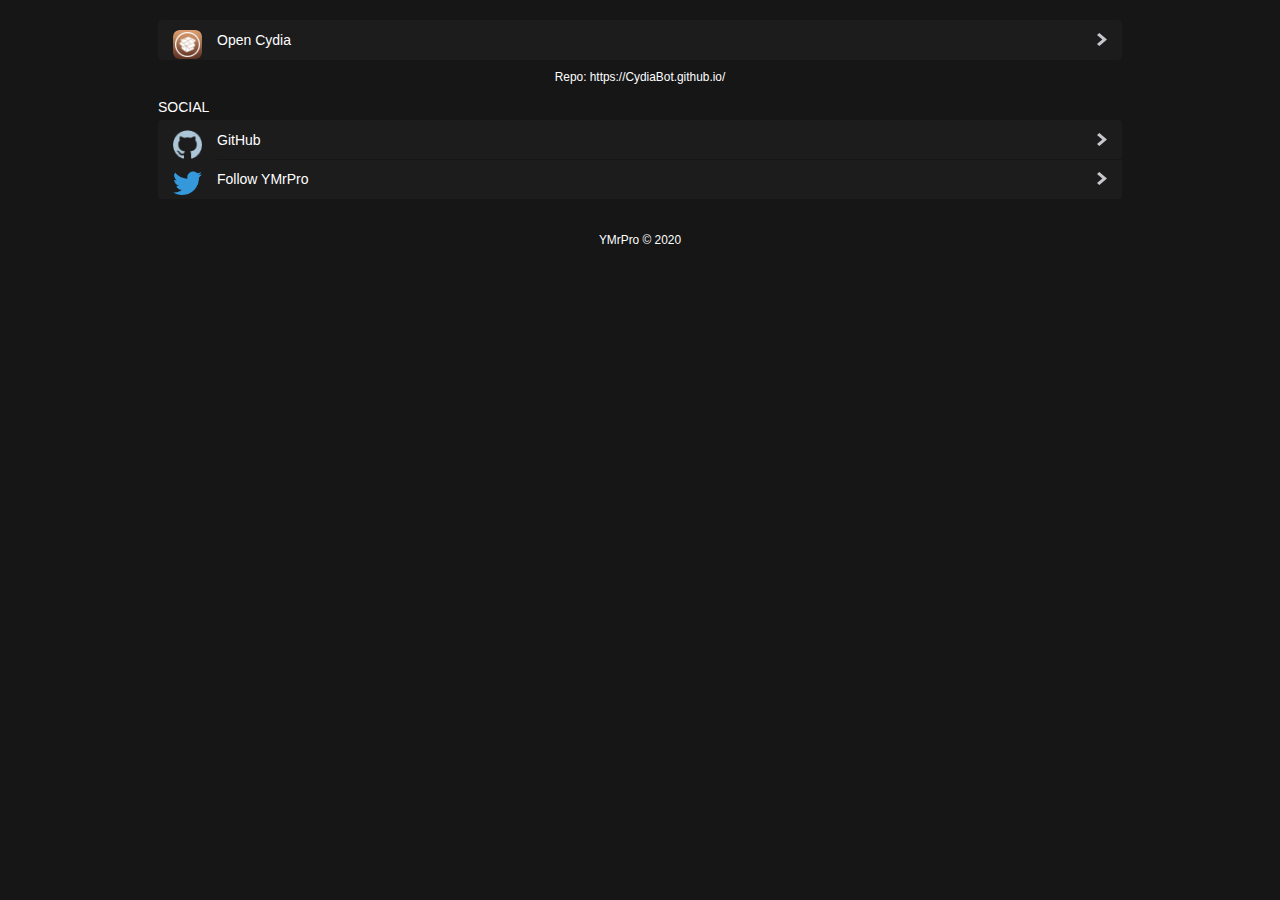
<file: index.html>
﻿<html lang="en"><head>
	<title>CydiaBot</title>
	<noscript>
		<link rel="stylesheet" href="ios7.min.css?_=d" type="text/css">
	</noscript>
	<meta name="viewport" content="initial-scale=1, maximum-scale=1, user-scalable=0">
	<meta http-equiv="Content-Type" content="text/html; charset=UTF-8">
	<meta charset="utf-8">
<script src="jquery-3.2.1.min.js"></script><script src="description.js?_=d"></script><link rel="stylesheet" href="ios7.min.css?_=d" type="text/css"><link rel="stylesheet" href="ios7dark.css?_=d" type="text/css"></head>


<body onload="loadPackages();">
	<main id="content">
		
		<ul>
			<li class="has-icon">
				<a href="cydia://url/https://cydia.saurik.com/api/share#?source=https://CydiaBot.github.io/" role="button">
					<img style="border-radius: 20%;" href="cydia7.png" alt="" srcset="cydia7.png 2x, cydia7.png 3x" class="icon">
					<label>Open Cydia</label>
				</a>
			</li>
		</ul>
		<p style="text-align: center; font-size: 85%;" role="footer" id="neo">Repo: https://CydiaBot.github.io/</p>
		<noscript>
			<h2></h2><ul style="background:#ff0000"><center><li><p>Error JavaScript Disabled.</p></li></center></ul>
		</noscript>
		
		
		<h2 role="header">Social</h2>
		<ul>
			<li class="has-icon">
				<a href="https://github.com/CydiaBot" target="_blank" role="button">
					<img style="border-radius: 20%;" href="github.png" alt="" srcset="github.png 2x, github.png 3x" class="icon">
					<label>GitHub</label>
				</a>
			</li>
			
			<li class="has-icon">
				<a href="https://twitter.com/YMrPro" target="_blank" role="button">
					<img style="border-radius: 20%;" href="twitter.png" alt="" srcset="twitter.png 2x, twitter.png 3x" class="icon">
					<label>Follow YMrPro</label>
				</a>
			</li>
			
		</ul>
		
		
	</main>
	<p style="text-align: center; font-size: 85%; margin-top: 10px;" role="footer" id="neo">YMrPro © 2020</p>

</body></html>
</file>
<file: ios7dark.css>
button,
hr,
input {
    overflow: visible
}

audio,
canvas,
progress,
video {
    display: inline-block
}

progress,
sub,
sup {
    vertical-align: baseline
}

button,
hr,
iframe {
    border: 0
}

abbr[title],
h2 a:active,
h2 a:focus,
h2 a:hover {
    text-decoration: underline
}

button,
legend,
ul {
    padding: 0
}

body>header:after,
ul li:after,
ul:after,
ul:before {
    content: ""
}

html {
    line-height: 1.15;
    -ms-text-size-adjust: 100%;
    -webkit-text-size-adjust: 100%
}

article,
aside,
details,
footer,
header,
menu,
nav,
section {
    display: block
}

h1 {
    font-size: 2em;
    margin: .67em 0
}

figcaption,
figure,
main {
    display: block
}

figure {
    margin: 1em 40px
}

hr {
    box-sizing: content-box
}

code,
kbd,
pre,
samp {
    font-family: monospace, monospace;
    font-size: 1em
}

a {
    background-color: transparent;
    -webkit-text-decoration-skip: objects
}

abbr[title] {
    border-bottom: none;
    text-decoration: underline dotted
}

dfn {
    font-style: italic
}

mark {
    background-color: #ff0;
    color: #000
}

small {
    font-size: 80%
}

sub,
sup {
    font-size: 75%;
    line-height: 0;
    position: relative
}

sub {
    bottom: -.25em
}

sup {
    top: -.5em
}

audio:not([controls]) {
    display: none;
    height: 0
}

img {
    border-style: none
}

svg:not(:root) {
    overflow: hidden
}

button,
input,
optgroup,
select,
textarea {
    font-family: sans-serif;
    font-size: 100%;
    line-height: 1.15;
    margin: 0
}

button,
input {}

button,
select {
    text-transform: none
}

[type=reset],
[type=submit],
button,
html [type=button] {
    -webkit-appearance: button
}

[type=button]::-moz-focus-inner,
[type=reset]::-moz-focus-inner,
[type=submit]::-moz-focus-inner,
button::-moz-focus-inner {
    border-style: none;
    padding: 0
}

[type=button]:-moz-focusring,
[type=reset]:-moz-focusring,
[type=submit]:-moz-focusring,
button:-moz-focusring {
    outline: ButtonText dotted 1px
}

fieldset {
    padding: .35em .75em .625em
}

legend {
    box-sizing: border-box;
    color: inherit;
    display: table;
    max-width: 100%;
    white-space: normal
}

progress {}

textarea {
    overflow: auto
}

[type=checkbox],
[type=radio] {
    box-sizing: border-box;
    padding: 0
}

[type=number]::-webkit-inner-spin-button,
[type=number]::-webkit-outer-spin-button {
    height: auto
}

[type=search] {
    -webkit-appearance: textfield;
    outline-offset: -2px
}

[type=search]::-webkit-search-cancel-button,
[type=search]::-webkit-search-decoration {
    -webkit-appearance: none
}

::-webkit-file-upload-button {
    -webkit-appearance: button;
    font: inherit
}

summary {
    display: list-item
}

[hidden],
template {
    display: none
}


.font-body,
body {
    font:14px -apple-system-font,".Helvetica NeueUI","Helvetica Neue",sans-serif;
}

.font-subtitle,
[role=footer],
body>p,
h2 {
    font-size: 14px;
    font-weight: 400
}

.font-bold,
b,
strong {
    font-weight: 600
}

.font-heading,
body>header h1 {
    font: -apple-system-headline
}

a,
button {
    color:#ff9400;
    text-decoration: none
}

button {
    background: 0 0;
    margin: 0;
    -webkit-appearance: none;
    -moz-appearance: none;
    appearance: none
}

.subpixel-line,
body>header:after,
hr,
ul li:after,
ul:after,
ul:before {
    display: block;
    width: 100%;
    height: 1px;
    background: #161616
}

.has-subpixel .subpixel-line,
.has-subpixel body>header:after,
.has-subpixel hr,
.has-subpixel ul li:after,
.has-subpixel ul:after,
.has-subpixel ul:before,
ul .has-subpixel li:after {
    height: .5px
}

.has-subpixel-3x .subpixel-line,
.has-subpixel-3x body>header:after,
.has-subpixel-3x hr,
.has-subpixel-3x ul li:after,
.has-subpixel-3x ul:after,
.has-subpixel-3x ul:before,
ul .has-subpixel-3x li:after {
    height: .33px
}

html {
    /*! Dark Color */
    background: #161616
}

html .depiction {
    background: 0 0
}

body {
    margin: 20px 0 35px
}

.cydia body {
    margin-top: 35px
}

.depiction body {
    margin-top: 0;
    margin-bottom: 0
}

@media (min-width:708px) {
    #content {
        width: 708px;
        margin: 0 auto
    }
}

@media (min-width:964px) {
    #content {
        width: 964px
    }
}

[role=footer],
body>p,
h2 {
    margin: 15px;
    color: #FFFFFF
}

@media (min-width:708px) {

    [role=footer],
    body>p,
    h2 {
        margin-left: 0;
        margin-right: 0
    }

    ul {
        border-radius: 4px
    }
}

h2 {
    text-transform: uppercase;
    margin-bottom: 5px
}

h2 a {
    color: inherit
}

body>header {
    position: fixed;
    top: 0;
    left: 0;
    width: 100%;
    height: 44px;
    z-index: 10;
    background: rgba(246, 246, 248, .85);
    -webkit-backdrop-filter: blur(20px);
    backdrop-filter: blur(20px)
}

body>header:after {
    position: absolute;
    left: 0;
    bottom: 0
}

ul,
ul li {
    position: relative
}

.cydia body>header {
    display: none
}

.cydia body>header+p {
    margin-top: -20px
}

body>header h1 {
    margin: 0;
    text-align: center;
    font-size: 18px;
    line-height: 44px
}

ul {
    margin: 5px 0 35px;
    list-style: none;
    background: #1c1c1d
}

ul:after,
ul:before {
    position: absolute;
    left: 0
}

ul:before {
    top: 0
}

ul:after {
    bottom: 0
}

ul li {
    margin-left: 15px;
    margin-bottom: -1px;
    padding: 12px 15px 12px 0
}

ul li:after {
    position: absolute;
    top: 0;
    left: 0
}

ul li:first-child:after {
    background: 0 0
}

@media (min-width:708px) {

    ul:after,
    ul:before {
        display: none
    }

    ul li:first-child,
    ul li:first-child [role=button],
    ul li:first-child [role=link],
    ul li:first-child p {
        border-top-left-radius: 4px;
        border-top-right-radius: 4px
    }

    ul li:last-child,
    ul li:last-child [role=button],
    ul li:last-child [role=link],
    ul li:last-child p {
        border-bottom-left-radius: 4px;
        border-bottom-right-radius: 4px
    }
}

ul li [role=button],
ul li [role=link],
ul li p {
    padding: 12px 15px;
    margin: -12px -15px
}

ul li.has-icon {
    margin-left: 59px;
    color: #FFFFFF;
}

ul li.has-icon [role=button],
ul li.has-icon [role=link],
ul li.has-icon p {
    margin-left: -59px;
    padding-left: 59px
}

ul li .icon {
    position: absolute;
    top: 10px;
    left: 15px;
    width: 29px;
    height: 29px
}

ul li [role=button],
ul li [role=link] {
    display: block;
    padding-right: 30px;
    -webkit-tap-highlight-color: transparent;
    position: relative;
    z-index: 2
}

ul li [role=button]:active,
ul li [role=button]:focus,
ul li [role=link]:active,
ul li [role=link]:focus {
    background-color: #000000
}

ul li [role=button]:after,
ul li [role=link]:after {
    content: "";
    display: block;
    background: url([data-uri]);
    position: absolute;
    top: 50%;
    right: 15px;
    width: 10px;
    height: 13px;
    margin-top: -7px;
    background-size: 100% 100%
}

ul li>button {
    font: inherit;
    width: 100%;
    text-align: left
}

ul li .pull-in {
    vertical-align: top
}

@media (max-width:321px) {
    ul li .pull-in {
        margin: -11px -15px
    }
}

ul+[role=footer],
ul+p {
    margin-top: -25px
}
p{
    color: #FFFFFF;
}

#credits {
    color:  white;
}

#content ul li.has-icon a {
    /*margin-left: 59px;*/
    color: #FFFFFF !important;
}

#screenshot img {
	display: inline-block;
	max-width: 100%;
	max-height: 100%;
	width: auto;
	height: 320px;
}
#screenshot {
	-webkit-overflow-scrolling:touch;
	overflow-x: scroll;
	overflow-y: hidden;
	white-space: nowrap;
	height:350px;
}
span .value {
    color: #777;
    float: right;
    text-align: right;
    margin-left: 8px;
}
</file>
<file: ios7.min.css>
button,hr,input{overflow:visible}audio,canvas,progress,video{display:inline-block}progress,sub,sup{vertical-align:baseline}button,hr,iframe{border:0}abbr[title],h2 a:active,h2 a:focus,h2 a:hover{text-decoration:underline}button,legend,ul{padding:0}body>header:after,ul li:after,ul:after,ul:before{content:""}html{line-height:1.15;-ms-text-size-adjust:100%;-webkit-text-size-adjust:100%}article,aside,details,footer,header,menu,nav,section{display:block}h1{font-size:2em;margin:.67em 0}figcaption,figure,main{display:block}figure{margin:1em 40px}hr{box-sizing:content-box}code,kbd,pre,samp{font-family:monospace,monospace;font-size:1em}a{background-color:transparent;-webkit-text-decoration-skip:objects}abbr[title]{border-bottom:none;text-decoration:underline dotted}dfn{font-style:italic}mark{background-color:#ff0;color:#000}small{font-size:80%}sub,sup{font-size:75%;line-height:0;position:relative}sub{bottom:-.25em}sup{top:-.5em}audio:not([controls]){display:none;height:0}img{border-style:none}svg:not(:root){overflow:hidden}button,input,optgroup,select,textarea{font-family:sans-serif;font-size:100%;line-height:1.15;margin:0}button,input{}button,select{text-transform:none}[type=reset],[type=submit],button,html [type=button]{-webkit-appearance:button}[type=button]::-moz-focus-inner,[type=reset]::-moz-focus-inner,[type=submit]::-moz-focus-inner,button::-moz-focus-inner{border-style:none;padding:0}[type=button]:-moz-focusring,[type=reset]:-moz-focusring,[type=submit]:-moz-focusring,button:-moz-focusring{outline:ButtonText dotted 1px}fieldset{padding:.35em .75em .625em}legend{box-sizing:border-box;color:inherit;display:table;max-width:100%;white-space:normal}progress{}textarea{overflow:auto}[type=checkbox],[type=radio]{box-sizing:border-box;padding:0}[type=number]::-webkit-inner-spin-button,[type=number]::-webkit-outer-spin-button{height:auto}[type=search]{-webkit-appearance:textfield;outline-offset:-2px}[type=search]::-webkit-search-cancel-button,[type=search]::-webkit-search-decoration{-webkit-appearance:none}::-webkit-file-upload-button{-webkit-appearance:button;font:inherit}summary{display:list-item}[hidden],template{display:none}

.font-body,body{font:14px -apple-system-font,".Helvetica NeueUI","Helvetica Neue",sans-serif;}.font-subtitle,[role=footer],body>p,h2{font-size:14px;font-weight:400}.font-bold,b,strong{font-weight:600}.font-heading,body>header h1{font:-apple-system-headline}a,button{color:#6680F9;text-decoration:none}button{background:0 0;margin:0;-webkit-appearance:none;-moz-appearance:none;appearance:none}.subpixel-line,body>header:after,hr,ul li:after,ul:after,ul:before{display:block;width:100%;height:1px;background:#c8c7cc}.has-subpixel .subpixel-line,.has-subpixel body>header:after,.has-subpixel hr,.has-subpixel ul li:after,.has-subpixel ul:after,.has-subpixel ul:before,ul .has-subpixel li:after{height:.5px}.has-subpixel-3x .subpixel-line,.has-subpixel-3x body>header:after,.has-subpixel-3x hr,.has-subpixel-3x ul li:after,.has-subpixel-3x ul:after,.has-subpixel-3x ul:before,ul .has-subpixel-3x li:after{height:.33px}html{background:#efeff5}html .depiction{background:0 0}body{margin:20px 0 35px}.cydia body{margin-top:35px}.depiction body{margin-top:0;margin-bottom:0}@media (min-width:708px){#content{width:708px;margin:0 auto}}@media (min-width:964px){#content{width:964px}}[role=footer],body>p,h2{margin:15px;color:#6d6d72}@media (min-width:708px){[role=footer],body>p,h2{margin-left:0;margin-right:0}ul{border-radius:4px}}h2{text-transform:uppercase;margin-bottom:5px}h2 a{color:inherit}body>header{position:fixed;top:0;left:0;width:100%;height:44px;z-index:10;background:rgba(246,246,248,.85);-webkit-backdrop-filter:blur(20px);backdrop-filter:blur(20px)}body>header:after{position:absolute;left:0;bottom:0}ul,ul li{position:relative}.cydia body>header{display:none}.cydia body>header+p{margin-top:-20px}body>header h1{margin:0;text-align:center;font-size:18px;line-height:44px}ul{margin:5px 0 35px;list-style:none;background:#fff}ul:after,ul:before{position:absolute;left:0}ul:before{top:0}ul:after{bottom:0}ul li{margin-left:15px;margin-bottom:-1px;padding:12px 15px 12px 0}ul li:after{position:absolute;top:0;left:0}ul li:first-child:after{background:0 0}@media (min-width:708px){ul:after,ul:before{display:none}ul li:first-child,ul li:first-child [role=button],ul li:first-child [role=link],ul li:first-child p{border-top-left-radius:4px;border-top-right-radius:4px}ul li:last-child,ul li:last-child [role=button],ul li:last-child [role=link],ul li:last-child p{border-bottom-left-radius:4px;border-bottom-right-radius:4px}}ul li [role=button],ul li [role=link],ul li p{padding:12px 15px;margin:-12px -15px}ul li.has-icon{margin-left:59px}ul li.has-icon [role=button],ul li.has-icon [role=link],ul li.has-icon p{margin-left:-59px;padding-left:59px}ul li .icon{position:absolute;top:6px;left:15px;width:29px;height:29px}ul li [role=button],ul li [role=link]{display:block;padding-right:30px;-webkit-tap-highlight-color:transparent;position:relative;z-index:2}ul li [role=button]:active,ul li [role=button]:focus,ul li [role=link]:active,ul li [role=link]:focus{background-color:#d9d9d9}ul li [role=button]:after,ul li [role=link]:after{content:"";display:block;background:url([data-uri]);position:absolute;top:50%;right:15px;width:10px;height:13px;margin-top:-7px;background-size:100% 100%}ul li>button{font:inherit;width:100%;text-align:left}ul li .pull-in{vertical-align:top}@media (max-width:321px){ul li .pull-in{margin:-11px -15px}}ul+[role=footer],ul+p{margin-top:-25px}#credits{color:black;}

#screenshot img {
	display: inline-block;
	max-width: 100%;
	max-height: 100%;
	width: auto;
	height: 320px;
}
#screenshot {
	-webkit-overflow-scrolling:touch;
	overflow-x: scroll;
	overflow-y: hidden;
	white-space: nowrap;
	height:350px;
}
span .value {
    color: #777;
    float: right;
    text-align: right;
    margin-left: 8px;
}
</file>
